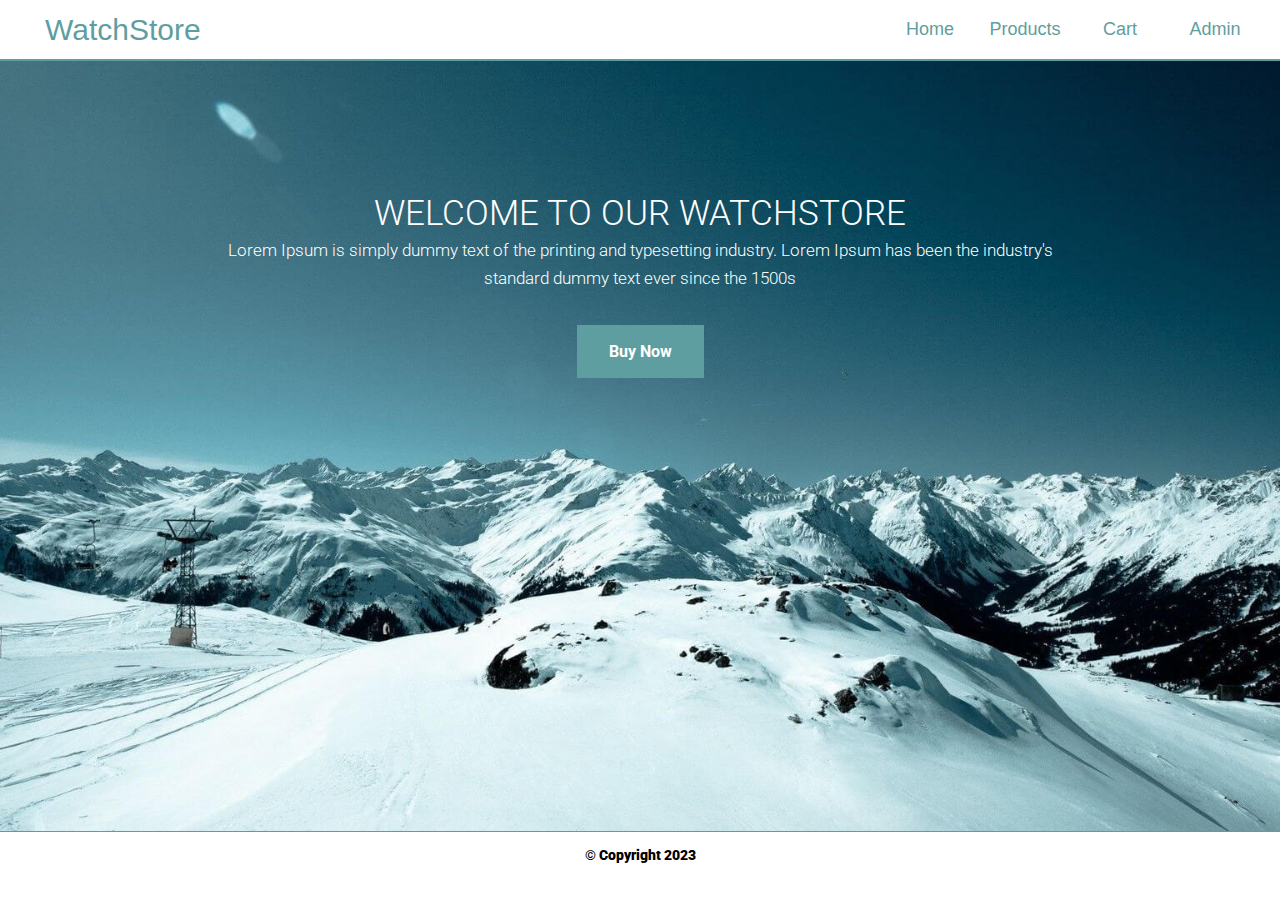
<file: index.html>
<!DOCTYPE html>
<html lang="en">
<head>
    <meta charset="UTF-8">
    <meta http-equiv="X-UA-Compatible" content="IE=edge">
    <meta name="viewport" content="width=device-width, initial-scale=1.0">
    <title>JavaScript</title>
    <link rel="stylesheet" href="styles/style.css">
    
</head>
<body>
    <nav id="nav">
        <span class="logo">WatchStore</span>
        <span class="fixer"></span>
        <ul>     
            <li><a href="index.html">Home</a></li> 
            <li><a href="products.html">Products</a></li>
           <li><a href="cart.html">Cart</a></li>
           <li><a href="admin.html">Admin</a></li>
        </ul>
    </nav>
    <div class="main header-container">
    <div class="container">
        <div class="row">
            <div class="col-7">
                <div class="header-text">
                    <!-- Title & Description -->
                    <h1>Welcome to our WatchStore</h1>
                    <p>Lorem Ipsum is simply dummy text of the printing and typesetting industry. Lorem Ipsum has been the industry's standard dummy text ever since the 1500s</p>
                </div>
                <div class="header-btns">
                    <!-- Header buttons -->
                    <a class="home-btn" href="products.html">Buy Now</a>
                    </a>
                </div>
            </div>
        </div>
    </div>
    </div>
    <footer class="footer">
        <p>&copy; Copyright 2023</p>
    </footer>
</body>
</html>
</file>
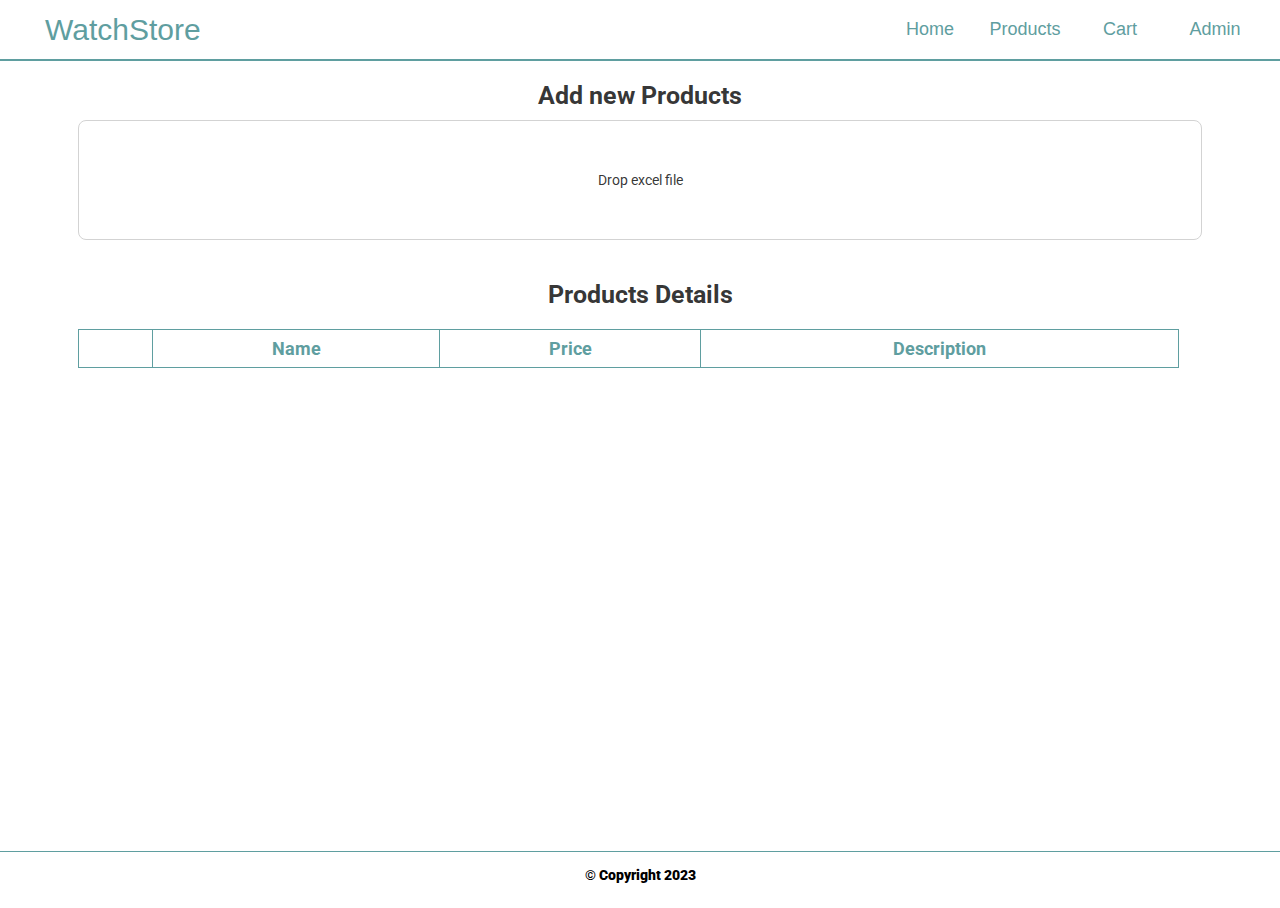
<file: admin.html>
<!DOCTYPE html>
<html lang="en">
  <head>
    <meta charset="UTF-8" />
    <meta http-equiv="X-UA-Compatible" content="IE=edge" />
    <meta name="viewport" content="width=device-width, initial-scale=1.0" />
    <title>JavaScript</title>
    <link rel="stylesheet" href="styles/style.css" />
    <link rel="stylesheet" href="styles/js-snackbar.css" />
    <script src="node_modules/jquery/dist/jquery.js"></script>
    <script src="scripts/js-snackbar.js"></script>
    <script lang="javascript" src="scripts/sheetjs.js"></script>
 
   
  </head>
  <body>
    <nav id="nav">
      <span class="logo">WatchStore</span>
      <span class="fixer"></span>
      <ul>     
          <li><a href="index.html">Home</a></li> 
          <li><a href="products.html">Products</a></li>
          <li><a href="cart.html">Cart</a></li>
           <li><a href="admin.html">Admin</a></li>
          
      </ul>
  </nav>
    <div class="container main">
      
       <div class="col-9">
        <h3 style="text-align: center; padding-bottom: 10px; font-size: 25px;">Add new Products</h3>
         <div id="drop">
          Drop excel file
         </div>
        </div>
        <div class="col-9">
          <h3 style="text-align: center; padding: 20px; font-size: 25px;">Products Details</h3>
          <table class="table">
            <thead>
                <tr>
                  <th></th>
                    <th>Name</th>
                    <th>Price</th>
                    <th>Description</th>
                </tr>
            </thead>
            <tbody id="tbody">

            </tbody>
          </table>
        </div>
      </div>
    </div>
    <footer class="footer">
      <p>&copy; Copyright 2023</p>
    </footer>
    <script src="../scripts/admin.js"></script> 
  </body>
</html>
</file>
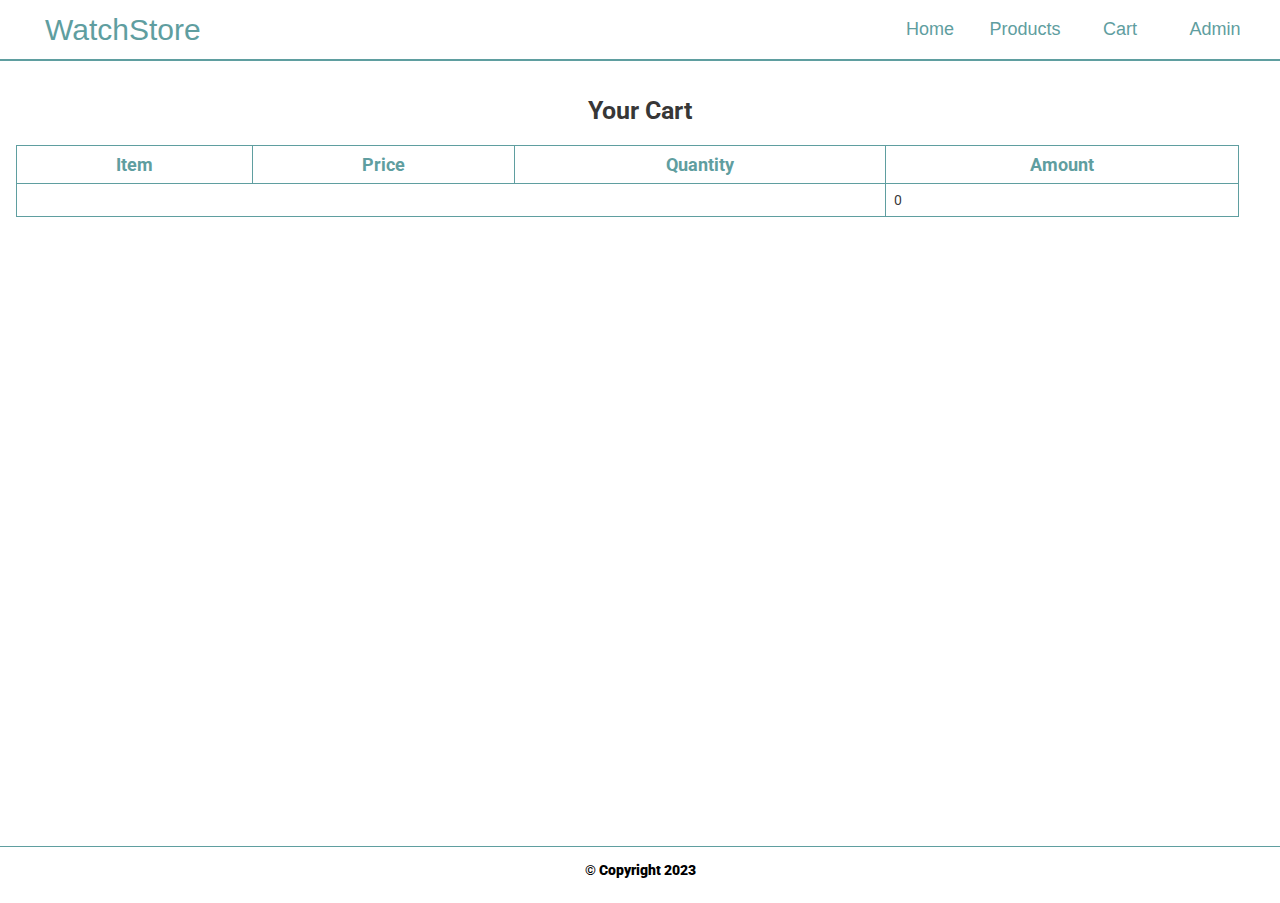
<file: cart.html>
<!DOCTYPE html>
<html lang="en">
  <head>
    <meta charset="UTF-8" />
    <meta http-equiv="X-UA-Compatible" content="IE=edge" />
    <meta name="viewport" content="width=device-width, initial-scale=1.0" />
    <title>JavaScript</title>
    <link rel="stylesheet" href="styles/style.css" />
    <script src="node_modules/jquery/dist/jquery.js"></script>
    
  </head>
  <body>
    <nav id="nav">
      <span class="logo">WatchStore</span>
      <span class="fixer"></span>
      <ul>     
          <li><a href="index.html">Home</a></li> 
          <li><a href="products.html">Products</a></li>
          <li><a href="cart.html">Cart</a></li>
          <li><a href="admin.html">Admin</a></li>
          
      </ul>
  </nav>
    <div class="container main">
      <div class="my-2">
        <h3 style="text-align: center; padding: 20px; font-size: 25px;">Your Cart</h3>
        <table class="table">
            <thead>
                <tr>
                    <th>Item</th>
                    <th>Price</th>
                    <th>Quantity</th>
                    <th>Amount</th>
                </tr>
            </thead>
            <tbody id="tbody">

            </tbody>
        </table>
        </div>
      </div>
    <footer class="footer">
      <p>&copy; Copyright 2023</p>
    </footer>
    <script>
      $(() => {
       
       var carts =sessionStorage.getItem("cart")
       ? JSON.parse(sessionStorage.getItem("cart"))
       : [];
       var total = 0;
       carts.forEach(cart=>{
         total +=Number(cart.price)*Number(cart.qty);
         $('#tbody').append(`
         <tr>
             <td>${cart.name}</td>
             <td>${cart.price}</td>
             <td>${cart.qty}</td>
             <td>${Number(cart.price)*Number(cart.qty)}</td>
           </tr>
         `);
         
       });
       $('#tbody').append(`
           <tr>
             <td colspan="3"></td>
             <td>${total}</td>
           </tr>
         `)
       
     });
    </script> 
  </body>

</html>
</file>
<file: styles/style.css>
@import url('https://fonts.googleapis.com/css2?family=Roboto:ital,wght@0,100;0,300;0,400;0,500;0,700;0,900;1,100;1,300;1,400;1,500;1,700;1,900&display=swap');
* {
    box-sizing: border-box;
    padding: 0;
    margin: 0;
}
body{
    font-family: 'Roboto', sans-serif;
    font-size: .875rem;
}
#nav {
    padding: 10px 15px;
    background-color: rgb(255, 255, 255);
    color: cadetblue;
    border-bottom: solid 2px cadetblue;
    display: flex;
    flex-direction: row;
    font-family: 'Gill Sans', 'Gill Sans MT', Calibri, 'Trebuchet MS', sans-serif;
    align-items: center;
}
#nav ul
{
    list-style: none;
    display: flex;
    flex-direction: row;
   
}
#nav ul li
{
    margin-right: 5px;
}
#nav ul li a{
    display: block;
    width: 90px;
    text-decoration: none;
    text-align: center;
    padding: 9px 3px;
    color: cadetblue;
    font-size: 18px;
}
#nav ul li a:hover{
    background-color: cadetblue;
    border-radius: .25rem;
    color: white;
}
.logo
{
    font-weight: 500;
    font-size: 30px;
    padding-left: 30px;
}

.container {
    width: 97.5%;
    margin: 0 auto;
    color: rgba(0, 0, 0, .8);
}
.main {
    min-height: calc(100vh - 130px);
}
.fixer
{
    flex: 1 1 auto;
}
.footer
{
    border-top: solid 1px cadetblue;
    padding:15px 15px 25px 15px;
    text-align: center;
    font-weight: 900;
}
input[type=text]{
    padding: .5rem;
}
.btn
{
    min-width: 90px;    
    padding: .5rem;
    background-color: cadetblue;
    margin: 1px;
    border: solid 2px cadetblue;
    font-size: 16px;
    font-weight: 700;
    color: white;
}
.m-1
{
    margin: 8px;
}
.m-2 {
    margin: 16px;
}
.my-1
{
    margin-top: 8px;
    margin-bottom: 8px;
}
.my-2 {
    margin-top: 15px;
    margin-bottom: 15px;
}
.highlight 
{
    padding: 15px;
    margin: 10px;
    border: solid 3px #ccc;
    border-radius: 8px;
    background-color: rgb(83, 88, 88);
    color: white;
}
#pannelconnect 
{
    width:50%;
    margin: 18px auto;
    display: flex;
}
.text-grow
{
    flex: 1 1 auto;
}
#chatpannel 
{
    display: flex;
    flex-direction: row;
    justify-content: space-between;
}
#drop
{
    display: flex;
    align-items: center;
    align-content: center;
    justify-content: center;
    height: 120px;
    border: solid 1px lightgray;
    border-radius: .5rem;
}
#pmessages
{
    height: 200px;
    overflow: auto;
}
.c-1
{
    width: 20%;
}
.c-2
{
    width: 79%;
}
.flex {
    display: flex;
}
.list {
	list-style: none;
	border-collapse: collapse;
}

.list-header {
	padding: .25rem .5rem;
	background-color: cadetblue;
	color: white;
	border-top-left-radius: .25rem;
	border-top-right-radius: .25rem;
}

.list li {
	padding: .25rem .5rem;
	border: solid 1px #ccc;

}

.list li:not(:last-child) {
	border-bottom-width: 0px;
}
.files {
	min-height: 200px;
	border: solid 1px #ccc;
	border-radius: .25rem;
	display: flex;
	flex-direction: row;
	padding: .5rem;
	display: flex;
	flex-direction: row;
	flex-wrap: wrap;
    gap: 10px;
}
.files figure {
	width: 200px;
	display: flex;
	flex-direction: column;
	justify-content: flex-start;
	align-items: center;
	border: solid 1px #ccc;
	border-radius: .25rem;
}
.files figure img{
	width: 200px;
	height: 200px;
	
}

/* home */
.header-container {
  background-image: url("../image/header-bg.jpg");
  background-attachment: fixed;
  background-repeat: no-repeat;
  background-position: 50% 50%;
  background-size: cover;
  -moz-background-size: cover;
  -o-background-size: cover;
  -webkit-background-size: cover;
  
  
}

.header-text h1 {
  color: #fff;
  font-size: 35px;
  font-weight: 300;
  line-height: 45px;
  padding-top: 30px;
  text-transform: uppercase;
  text-align: center;
}
.header-text p {
  color: #fff;
  font-size: 17px;
  line-height: 28px;
  font-weight: 300;
  text-align: center;
}
.col-7{
  width: 70%;
  margin: 0 auto;
  padding: 100px 20px;
  
}
.header-btns{
  text-align: center;
  padding: 50px;

}
 .home-btn{
    width: 130px;    
    padding: 15px 30px;
    background-color: cadetblue;
    margin: 1px;
    border: solid 2px cadetblue;
    font-size: 16px;
    font-weight: 700;
    text-decoration: none;
    color: white;
}
/* products */
.adminpannel {
  width: 50%;
    display: flex;
    justify-content: space-around;
    padding: 0.5rem;
    margin: 10px auto;
  }
  .adminpannel a {
    display: block;
    width: 200px;
    font-size: 20px;
    text-decoration: none;
    text-align: center;
    padding: 9px 3px;
    margin: 5px;
    color: rgb(20, 20, 20);
    border: solid 2px lightgray;
    border-radius: 5px;
  }
  .products {
    
    display: flex;
    justify-content: flex-start;
    gap: 10px;
    margin: 20px;
    flex-wrap: wrap;
  }
  .product {
    padding: 0;
    margin: 0;
    width: 350px;
    border: solid 1px cadetblue;
    border-radius: 0.5rem;
  }
  .product img {
    display: block;
    width: 348px;
    margin: 0 auto;
    border-top-left-radius: 0.5rem;
    border-top-right-radius: 0.5rem;
  }
  .product div {
    padding: 10px;
    margin: 7px;
  }
  .price {
    text-align: left;
    font-weight: 500;
  }
  .name {
    text-align: center;
    font-weight: 500;
  }
  button .cart {
    text-decoration: none;
    padding: 7px;
    background-color: cadetblue;
    color: white;
    border-radius: 0.25rem;
    border: solid 1px cadetblue;
    width: 120px;
  }
  .desc {
    height: 160px;
    bottom: 10px;
    right: 10px;
  }

  /* admin  */

  
  .col-5 {
    width: 50%;
    margin: 10px auto;
    box-shadow: #ccc;
    border-bottom: solid 1px lightgray;
    padding: 20px;
  }
  .col-9 {
    width: 90%;
    margin: 20px auto;
  }
  #create-products{
     display: flex;
     flex-direction: row;
     flex-wrap: wrap;
    justify-content: left;
  }
  .frow {
    margin-bottom: 0.5rem;
    padding: 5px;
    display: flex;
    
  }
  input[type="text"],
  input[type="number"]{
    width: 290px;
    height: 40px;
    flex: 1 1 auto;
    padding: 5px;
    border-radius: 0.25rem;
  } 
  textarea { 
    width: 600px;
    height: 60px;
    flex: 1 1 auto;
    padding: 0.25rem;
    border-radius: 0.25rem;
  }
  .create-btn{
    width: 600px;
    height: 50px;
    flex: 1 1 auto;
    padding: 0.25rem;
    border-radius: 0.25rem;
    background-color: cadetblue;
    border: white;
    color: white;
    font-size: 20px;
    font-weight: 700;
  }
  .table 
  {
    width: 98%;
    border: solid 1px cadetblue;
    border-collapse: collapse;
   
  }
  .table th{
    color: cadetblue;
    font-size: 18px;
    padding: 15px;
    border: solid 1px white;
  }
  .table th, td {
    padding: .5rem;
    border: solid 1px cadetblue;
  }
</file>
<file: styles/js-snackbar.css>
.js-snackbar-container {
    position: absolute;
    bottom: 0;
    right: 0;
    display: flex;
    flex-direction: column;
    align-items: flex-end;
    max-width: 100%;
    z-index: 999;
    overflow: hidden;
}

.js-snackbar-container--top-left {
    bottom: unset;
    right: unset;
    top: 0;
    left: 0;
}

.js-snackbar-container--top-center {
    top: 0;
    bottom: unset;
    left: 50%;
    right: unset;
    transform: translateX(-50%);
}

.js-snackbar-container--top-right {
    bottom: unset;
    right: 0;
    left: unset;
    top: 0;
}

.js-snackbar-container--bottom-left {
    bottom: 0;
    right: unset;
    left: 0;
    top: unset;
}

.js-snackbar-container--bottom-center {
    bottom: 0;
    right: unset;
    left: 50%;
    top: unset;
    transform: translateX(-50%);
}

.js-snackbar-container--fixed {
    position: fixed;
}

.js-snackbar-container * {
    box-sizing: border-box;
}

.js-snackbar__wrapper {
    overflow: hidden;
    height: auto;
    margin: 0;
    border-radius: 3px;
    display: flex;
    min-width: auto;
    transition-property: all;
    transition-timing-function: ease;
    transition-duration: 0.5s;
}

.js-snackbar {
    display: inline-flex;
    box-sizing: border-box;
    border-radius: 3px;
    color: #eee;
    font-size: 16px;
    background-color: #262626;
    vertical-align: bottom;
    box-shadow: 0 0 4px 0 black;
    margin: 0 10px;
    flex-grow: 1;
}

.js-snackbar__close,
.js-snackbar__status,
.js-snackbar__message-wrapper {
    position: relative;
}

.js-snackbar__message-wrapper {
    flex: 1;
    padding: 12px;
}

.js-snackbar__message {
    display: inline-block;
}

.js-snackbar__status {
    display: none;
    min-width: 15px;
    margin-right: 5px;
    border-radius: 3px 0 0 3px;
    background-color: transparent;
}

 .js-snackbar__status.js-snackbar--success,
 .js-snackbar__status.js-snackbar--warning,
 .js-snackbar__status.js-snackbar--danger,
 .js-snackbar__status.js-snackbar--info {
    display: flex;
    justify-content: center;
    align-items: center;
}

.js-snackbar__status.js-snackbar--success  {
    background-color: #4caf50;
}

.js-snackbar__status.js-snackbar--warning  {
    background-color: #ff9800;
}

 .js-snackbar__status.js-snackbar--danger {
    background-color: #b90909;
}

 .js-snackbar__status.js-snackbar--info {
    background-color: #2196f3;
}

.js-snackbar__icon {
    display: block;
    border: 2px solid white;
    font-weight: bold;
    border-radius: 20px;
    height: 20px;
    width: 20px;
    text-align: center;
    margin: 0 5px;
    font-family: monospace;
}

.js-snackbar__action {
    display: flex;
    align-items: center;
    padding: 0 10px;
    color: #838cff;
    cursor: pointer;
}

.js-snackbar__action:hover {
    background-color: #333;
}

.js-snackbar__close {
    cursor: pointer;
    display: flex;
    align-items: center;
    padding: 0 10px;
    user-select: none;
    color: #BBB;
}

.js-snackbar__close:hover {
    background-color: #444;
}
</file>
